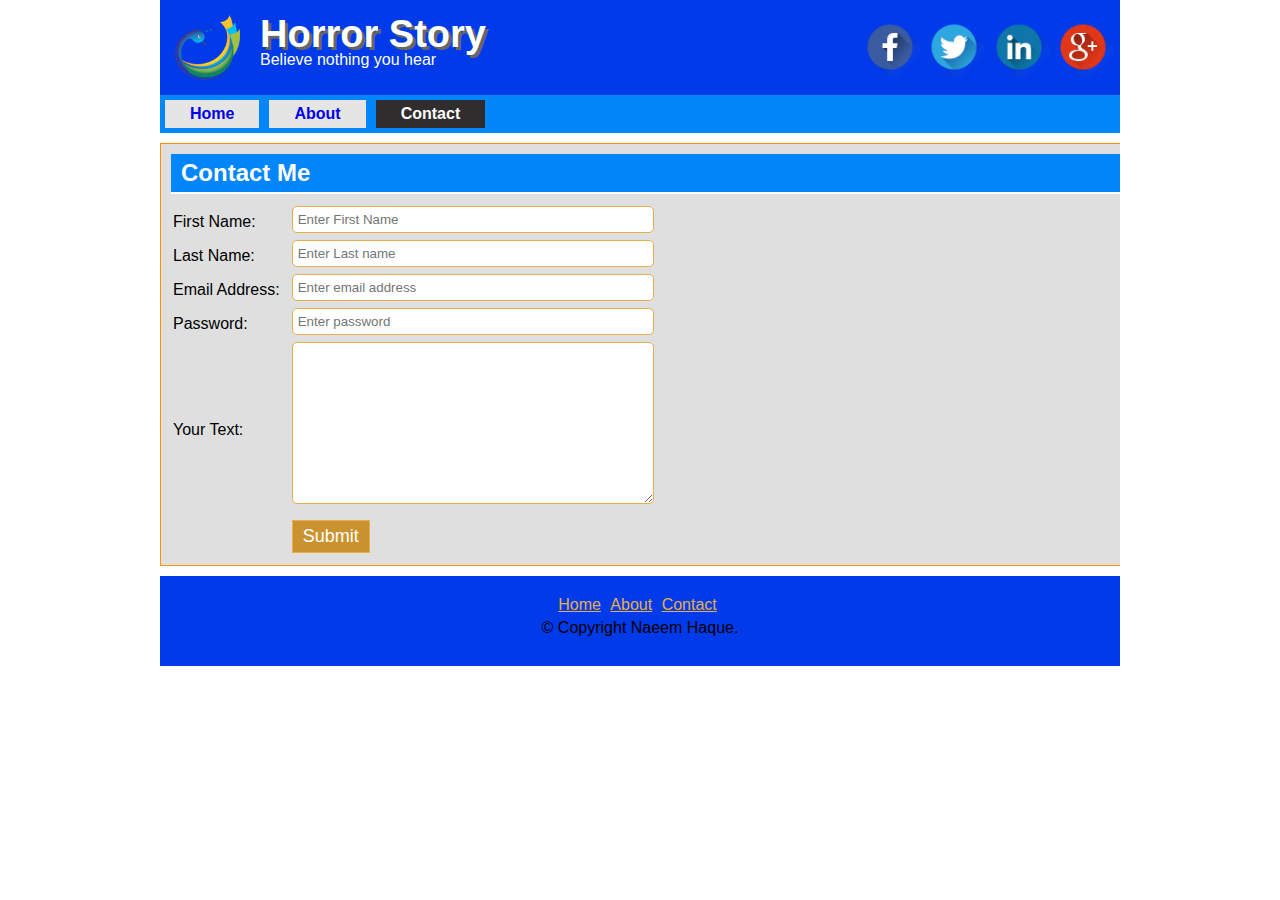
<file: contact.html>
<!DOCTYPE html>
<html>
<head>
	<title>mywebsite</title>
	<link rel="stylesheet" href="style.css"
</head>
<body>
<div class="headerSaction template clear">
    <div class="logo">
	<img src="Images/logo.png" alt="Logo"/>
	<h2>Horror Story</h2>
	<p>Believe nothing you hear</p>
	
	</div>
	
    <div class="social">
	<a href="#"><img src="Images/social/facebook.png" alt="Facebook"/></a>
	<a href="#"><img src="Images/social/twitter.png" alt="Twitter"/></a>
	<a href="#"><img src="Images/social/linkedin.png" alt="LinkedIn"/></a>
	<a href="#"><img src="Images/social/google.png" alt="GooglePlus"/></a>
	</div>
</div>
<div class="nevigation template clear">
	<ul>
		<li><a href="index.html">Home</a></li>
		<li><a href="about.html">About</a></li>
		<li><a id="active" href="contact.html">Contact</a></li>
	</ul>
	</div>
<div class="contentSection template clear">
	<div class="mainConntent clear abutfull" >
	<div class="about clear">
	<h2>Contact Me</h2>
	<table>
	<tr>
	<td>First Name: </td>
	<td><input type="text" name="firstname" placeholder="Enter First Name"/></td>
	</tr>
	
	<tr>
	<td>Last Name: </td>
	<td><input type="text" name="lasttname" placeholder="Enter Last name"/></td>
	</tr>
	
	<tr>
	<td>Email Address: </td>
	<td><input type="email" name="email" placeholder="Enter email address"/></td>
	</tr>
	
	<tr>
	<td>Password: </td>
	<td><input type="password" name="password" placeholder="Enter password"/></td>
	</tr>
	
	<tr>
	<td>Your Text: </td>
	<td><textarea></textarea></td>
	</tr>
	
	<tr>
	<td> </td>
	<td><input type="submit" name="submit" value="Submit"/></td>
	</tr>
	
	</table>
	</div>
		
	</div>
	<!-- <div class="sideBar clear">
		<div class="samesidebar clear">
			<h2>Sidebar One Header</h2>
	    	<p>Sidebar text will be hare. Sidebar text will be hare. Sidebar text will be hare. Sidebar text will be hare. 
		     Sidebar text will be hare. Sidebar text will be hare. Sidebar text will be hare.</p>
	        <p>Sidebar text will be hare. Sidebar text will be hare. Sidebar text will be hare. Sidebar text will be hare. 
		     Sidebar text will be hare. Sidebar text will be hare. Sidebar text will be hare. Sidebar text will be hare.</p>
		</div>
		<div class="samesidebar clear">
			<h2>Sidebar Two Header</h2>
	    	<p>Sidebar text will be hare. Sidebar text will be hare. Sidebar text will be hare. Sidebar text will be hare. 
		     Sidebar text will be hare. Sidebar text will be hare. Sidebar text will be hare.</p>
	        <p>Sidebar text will be hare. Sidebar text will be hare. Sidebar text will be hare. Sidebar text will be hare. 
		     Sidebar text will be hare. Sidebar text will be hare. Sidebar text will be hare. Sidebar text will be hare.</p>
		</div>
		<div class="samesidebar clear">
			<h2>Sidebar Three Header</h2>
	    	<p>Sidebar text will be hare. Sidebar text will be hare. Sidebar text will be hare. Sidebar text will be hare. 
		     Sidebar text will be hare. Sidebar text will be hare. Sidebar text will be hare.</p>
	        <p>Sidebar text will be hare. Sidebar text will be hare. Sidebar text will be hare. Sidebar text will be hare. 
		     Sidebar text will be hare. Sidebar text will be hare. Sidebar text will be hare. Sidebar text will be hare.</p>
		</div>

	</div> -->
	
	</div>
<div class="footerSaction template clear">
	<div class="footemenu clear">
	<ul>
		<li><a href="index.html">Home</a></li>
		<li><a href="about.html">About</a></li>
		<li><a href="contact.html">Contact</a></li>
	</ul>
	</div>
	<p>&copy; Copyright Naeem Haque.</p>
	
</div>
</body>
</html>
</file>
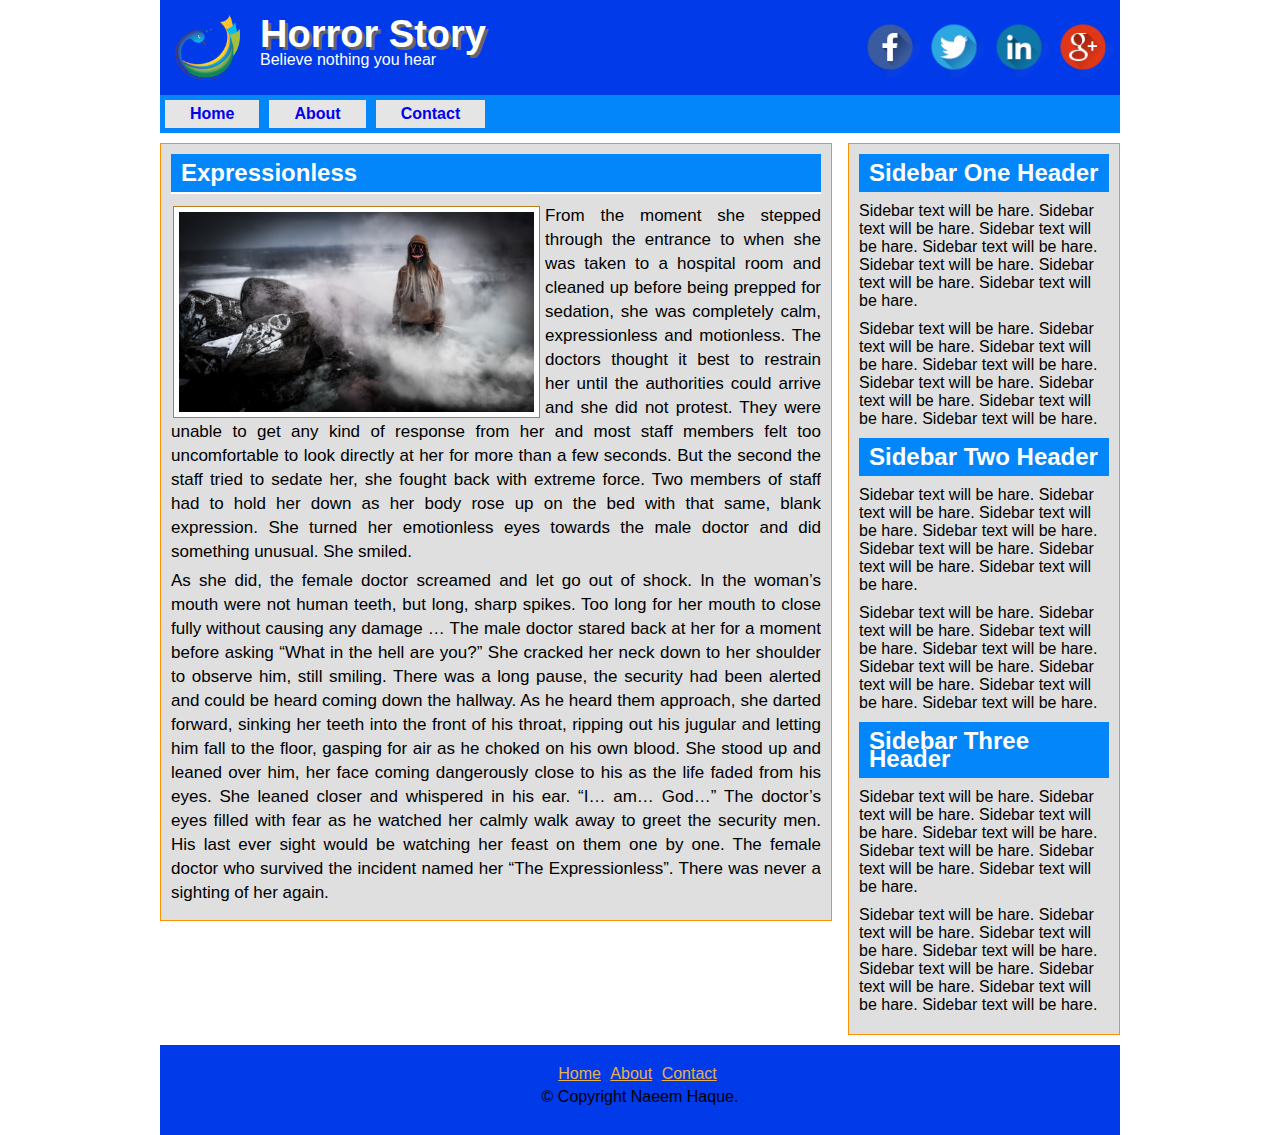
<file: post.html>
<!DOCTYPE html>
<html>
<head>
	<title>mywebsite</title>
	<link rel="stylesheet" href="style.css"
</head>
<body>
<div class="headerSaction template clear">
    <div class="logo">
	<img src="Images/logo.png" alt="Logo"/>
	<h2>Horror Story</h2>
	<p>Believe nothing you hear</p>
	
	</div>
	
    <div class="social">
	<a href="#"><img src="Images/social/facebook.png" alt="Facebook"/></a>
	<a href="#"><img src="Images/social/twitter.png" alt="Twitter"/></a>
	<a href="#"><img src="Images/social/linkedin.png" alt="LinkedIn"/></a>
	<a href="#"><img src="Images/social/google.png" alt="GooglePlus"/></a>
	</div>
</div>
<div class="nevigation template clear">
	<ul>
		<li><a href="index.html">Home</a></li>
		<li><a href="about.html">About</a></li>
		<li><a href="contact.html">Contact</a></li>
	</ul>
	</div>
<div class="contentSection template clear">
	<div class="mainConntent clear" >
	<div class="about clear">
	<h2>Expressionless</h2>
	<img src="Images/horror1.jpg" alt="My Image"/>
	<p>
	From the moment she stepped through the entrance to when she was taken to a hospital
	room and cleaned up before being prepped for sedation, she was completely calm, 
	expressionless and motionless. The doctors thought it best to restrain her until 
	the authorities could arrive and she did not protest. They were unable to get any 
	kind of response from her and most staff members felt too uncomfortable to look 
	directly at her for more than a few seconds.
    But the second the staff tried to sedate her, she fought back with extreme force. 
	Two members of staff had to hold her down as her body rose up on the bed with that same, blank expression.
	She turned her emotionless eyes towards the male doctor and did something unusual. She smiled.
	</p>
	<p>
	As she did, the female doctor screamed and let go out of shock. In the woman’s mouth were not human teeth,
	but long, sharp spikes. Too long for her mouth to close fully without causing any damage …
	The male doctor stared back at her for a moment before asking “What in the hell are you?”
	She cracked her neck down to her shoulder to observe him, still smiling.
	There was a long pause, the security had been alerted and could be heard coming down the hallway.
	As he heard them approach, she darted forward, sinking her teeth into the front of his throat, ripping 
	out his jugular and letting him fall to the floor, gasping for air as he choked on his own blood.
	She stood up and leaned over him, her face coming dangerously close to his as the life faded from his eyes.
	She leaned closer and whispered in his ear.
	“I… am… God…”
	The doctor’s eyes filled with fear as he watched her calmly walk away to greet the security men. His last
	ever sight would be watching her feast on them one by one.
	The female doctor who survived the incident named her “The Expressionless”.
    There was never a sighting of her again.
	
	
	</p>
	</div>
		
	</div>
	<div class="sideBar clear">
		<div class="samesidebar clear">
			<h2>Sidebar One Header</h2>
	    	<p>Sidebar text will be hare. Sidebar text will be hare. Sidebar text will be hare. Sidebar text will be hare. 
		     Sidebar text will be hare. Sidebar text will be hare. Sidebar text will be hare.</p>
	        <p>Sidebar text will be hare. Sidebar text will be hare. Sidebar text will be hare. Sidebar text will be hare. 
		     Sidebar text will be hare. Sidebar text will be hare. Sidebar text will be hare. Sidebar text will be hare.</p>
		</div>
		<div class="samesidebar clear">
			<h2>Sidebar Two Header</h2>
	    	<p>Sidebar text will be hare. Sidebar text will be hare. Sidebar text will be hare. Sidebar text will be hare. 
		     Sidebar text will be hare. Sidebar text will be hare. Sidebar text will be hare.</p>
	        <p>Sidebar text will be hare. Sidebar text will be hare. Sidebar text will be hare. Sidebar text will be hare. 
		     Sidebar text will be hare. Sidebar text will be hare. Sidebar text will be hare. Sidebar text will be hare.</p>
		</div>
		<div class="samesidebar clear">
			<h2>Sidebar Three Header</h2>
	    	<p>Sidebar text will be hare. Sidebar text will be hare. Sidebar text will be hare. Sidebar text will be hare. 
		     Sidebar text will be hare. Sidebar text will be hare. Sidebar text will be hare.</p>
	        <p>Sidebar text will be hare. Sidebar text will be hare. Sidebar text will be hare. Sidebar text will be hare. 
		     Sidebar text will be hare. Sidebar text will be hare. Sidebar text will be hare. Sidebar text will be hare.</p>
		</div>

	</div>
	
	</div>
<div class="footerSaction template clear">
	<div class="footemenu clear">
	<ul>
		<li><a href="index.html">Home</a></li>
		<li><a href="about.html">About</a></li>
		<li><a href="contact.html">Contact</a></li>
	</ul>
	</div>
	<p>&copy; Copyright Naeem Haque.</p>
	
</div>
</body>
</html>
</file>
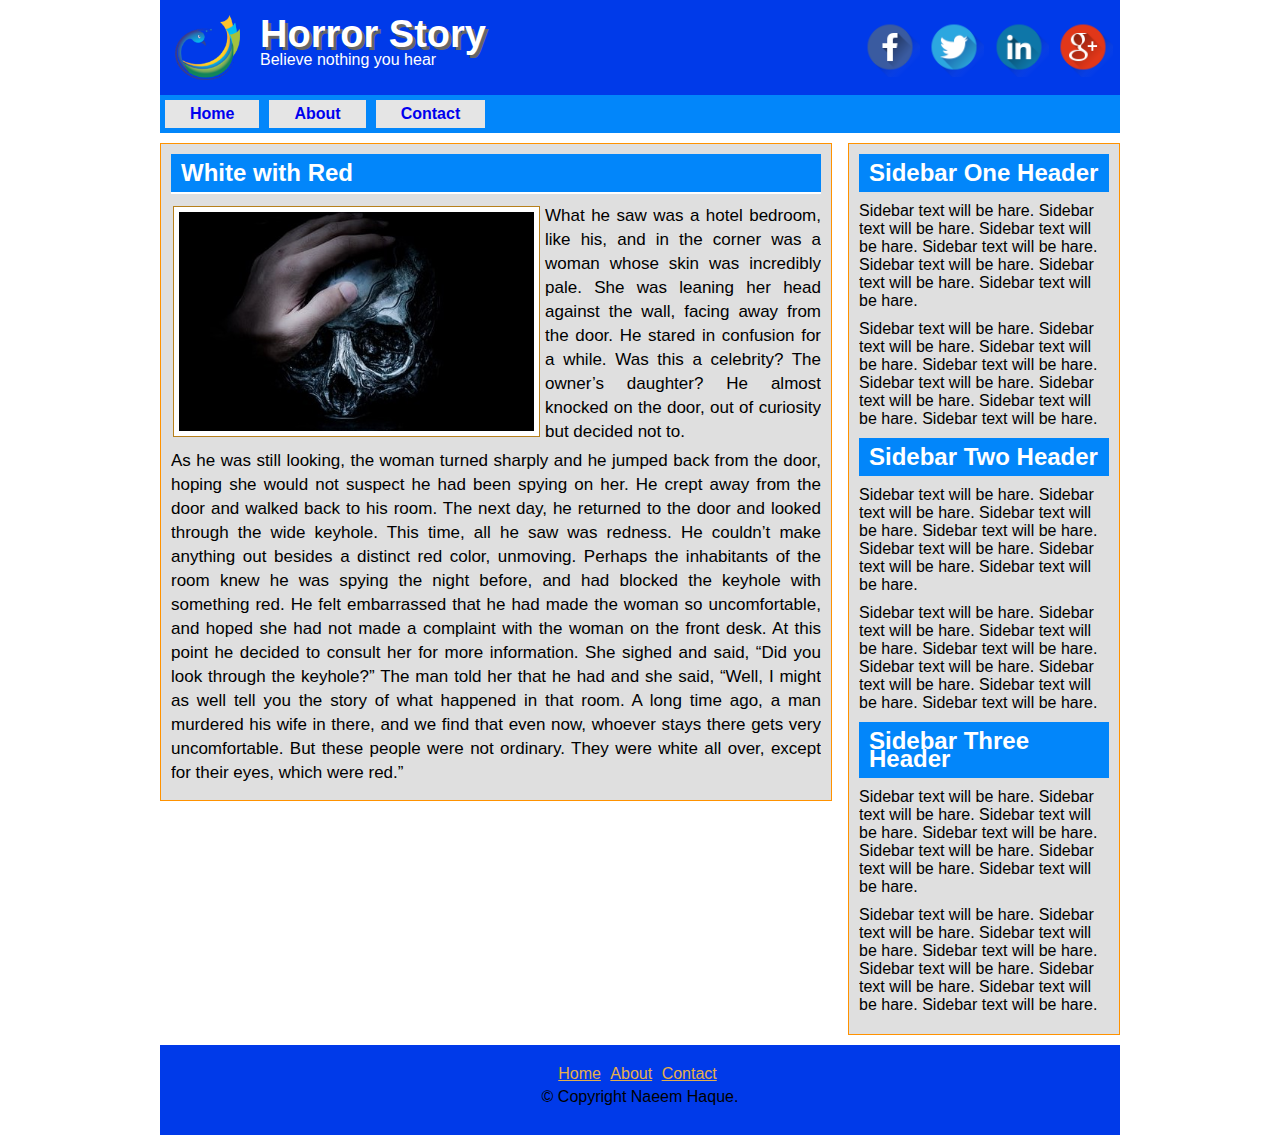
<file: post2.html>
<!DOCTYPE html>
<html>
<head>
	<title>mywebsite</title>
	<link rel="stylesheet" href="style.css"
</head>
<body>
<div class="headerSaction template clear">
    <div class="logo">
	<img src="Images/logo.png" alt="Logo"/>
	<h2>Horror Story</h2>
	<p>Believe nothing you hear</p>
	
	</div>
	
    <div class="social">
	<a href="#"><img src="Images/social/facebook.png" alt="Facebook"/></a>
	<a href="#"><img src="Images/social/twitter.png" alt="Twitter"/></a>
	<a href="#"><img src="Images/social/linkedin.png" alt="LinkedIn"/></a>
	<a href="#"><img src="Images/social/google.png" alt="GooglePlus"/></a>
	</div>
</div>
<div class="nevigation template clear">
	<ul>
		<li><a href="index.html">Home</a></li>
		<li><a href="about.html">About</a></li>
		<li><a href="contact.html">Contact</a></li>
	</ul>
	</div>
<div class="contentSection template clear">
	<div class="mainConntent clear" >
	<div class="about clear">
	<h2> White with Red</h2>
	<img src="Images/horror2.jpg" alt="My Image"/>
	<p>
	What he saw was a hotel bedroom, like his, and in the corner was a woman whose skin was incredibly pale.
	She was leaning her head against the wall, facing away from the door. He stared in confusion for a while.
	Was this a celebrity? The owner’s daughter? He almost knocked on the door, out of curiosity but decided not to.
	</p>
	<p>
	As he was still looking, the woman turned sharply and he jumped back from the door, hoping she would not
	suspect he had been spying on her. He crept away from the door and walked back to his room. The next day,
	he returned to the door and looked through the wide keyhole. This time, all he saw was redness. He couldn’t 
	make anything out besides a distinct red color, unmoving. Perhaps the inhabitants of the room knew he was 
	spying the night before, and had blocked the keyhole with something red. He felt embarrassed that he had made
	the woman so uncomfortable, and hoped she had not made a complaint with the woman on the front desk.
	At this point he decided to consult her for more information. She sighed and said, “Did you look through the keyhole?”
	The man told her that he had and she said, “Well, I might as well tell you the story of what happened in that room.
	A long time ago, a man murdered his wife in there, and we find that even now, whoever stays there gets very 
	uncomfortable. But these people were not ordinary. They were white all over, except for their eyes, which were red.”
	
	
	</p>
	</div>
		
	</div>
	<div class="sideBar clear">
		<div class="samesidebar clear">
			<h2>Sidebar One Header</h2>
	    	<p>Sidebar text will be hare. Sidebar text will be hare. Sidebar text will be hare. Sidebar text will be hare. 
		     Sidebar text will be hare. Sidebar text will be hare. Sidebar text will be hare.</p>
	        <p>Sidebar text will be hare. Sidebar text will be hare. Sidebar text will be hare. Sidebar text will be hare. 
		     Sidebar text will be hare. Sidebar text will be hare. Sidebar text will be hare. Sidebar text will be hare.</p>
		</div>
		<div class="samesidebar clear">
			<h2>Sidebar Two Header</h2>
	    	<p>Sidebar text will be hare. Sidebar text will be hare. Sidebar text will be hare. Sidebar text will be hare. 
		     Sidebar text will be hare. Sidebar text will be hare. Sidebar text will be hare.</p>
	        <p>Sidebar text will be hare. Sidebar text will be hare. Sidebar text will be hare. Sidebar text will be hare. 
		     Sidebar text will be hare. Sidebar text will be hare. Sidebar text will be hare. Sidebar text will be hare.</p>
		</div>
		<div class="samesidebar clear">
			<h2>Sidebar Three Header</h2>
	    	<p>Sidebar text will be hare. Sidebar text will be hare. Sidebar text will be hare. Sidebar text will be hare. 
		     Sidebar text will be hare. Sidebar text will be hare. Sidebar text will be hare.</p>
	        <p>Sidebar text will be hare. Sidebar text will be hare. Sidebar text will be hare. Sidebar text will be hare. 
		     Sidebar text will be hare. Sidebar text will be hare. Sidebar text will be hare. Sidebar text will be hare.</p>
		</div>

	</div>
	
	</div>
<div class="footerSaction template clear">
	<div class="footemenu clear">
	<ul>
		<li><a href="index.html">Home</a></li>
		<li><a href="about.html">About</a></li>
		<li><a href="contact.html">Contact</a></li>
	</ul>
	</div>
	<p>&copy; Copyright Naeem Haque.</p>
	
</div>
</body>
</html>
</file>
<file: style.css>
*{margin: 0; padding: 0; outline:0;}
	body{
		font-family: arial;
		 font-size:14; 
		 line-height:18px;
		 color: #000; 
		 width: 960px; 
		 margin: 0 auto;
		}
	
	.templete{
		width:960px;
		margin:0 auto;
	}
	.clear{overflow:hidden;}
	input[type="text"], input[type="email"], input[type="password"] {
	width: 350px;
	margin-bottom: 5px;
	padding: 5px;
	border: 1px solid #e6af4b;
	border-radius: 5px;
	margin-left: 10px;
}
	input[type="submit"] {
	border: 1px solid #e6af4b;
	background: #ca932f;
	font-size: 18px;
	margin-left: 10px;
	padding: 5px 10px;
	color: #fff;
	cursor: pointer;
}
	textarea{
		height:150px;
		margin-bottom:10px;
		padding:5px;
		width: 350px;
		border:1px solid #e6af4b;
		border-radius: 5px;
	    margin-left: 10px;
	}
	.headerSaction{
	background:#003AE9; 
	color:#fff;
   
	}
	.logo{width: 420px; float: left;}
	.logo img{
		padding:15px;
		width:65px;
		float:left;
		margin-right:5px;
	}
	.logo h2 {
		margin-top: 25px;
		margin-bottom: 8px;
		font-size: 38px;
		text-shadow: 3px 3px 0 #666;
}
	.logo p{}
	
	.social{width:260px; float:right; padding-top:17px;}
	.social img{width: 60px;}
	
	
	.nevigation{background: #0286fa;}
	.nevigation ul{margin:0;padding:0;list-style:none;}
	.nevigation ul li{display:block;float:left;}
	.nevigation ul li a {
	display: block;
	background: #E5E5E5;
	text-decoration: none;
	padding: 5px 25px;
	margin: 5px;
	font-weight: bold;
}
	.nevigation ul li a:hover, #active{background:#2F2D2E;color:#fff;}
	
	.contentSection{background:#FFFFFF;}
    .mainConntent {
	border: 1px solid #ff9200;
	width: 650px;
	background: #DFDFDF;
	float: left;
	padding: 10px;
	margin: 10px;
	margin-left: 0;
}
	.about {	}
	.abutfull {
		width: 960px;
	}
	.about img {
	width: 355px;
	float: left;
	border: 1px solid #b7801c;
	background: #fff;
	padding: 5px;
	margin: 2px;
	margin-right: 5px;
}
	.about p {
	font-size: 17px;
	line-height: 24px;
	margin-bottom: 5px;
	text-align: justify;
}
	.samepost {}
	.samepost h2, .about h2 {
		color: #fff;
	background: #0286fa;
	padding: 10px;
	border-bottom: 2px solid;
	margin-bottom: 10px;
}
	.samepost img {
	float: left;
	width: 350px;
	margin-right: 10px;
	background: #fff;
	border: 1px solid;
	padding: 5px;
}
	.samepost p {
	text-align: justify;
	line-height: 25px;
	font-size: 18px;
}
	.readmore{float:right;}
	.readmore a {
	background: #0038ac;
	color: #fff;
	border: 5px;
	font-size: 16px;
}
	
	.sideBar {
		border: 1px solid #ff9200;
	width: 250px;
	background: #DFDFDF;
	float: right;
	margin-top: 10px;
	padding: 10px;
	margin-bottom: 10px;
}
	.samesidebar{ }
	.samesidebar h2 {
	background: #0286fa;
	padding: 10px;
	color: #fff;
	margin-bottom: 10px;

}
	.samesidebar p{margin-bottom: 10px;}
	.footerSaction{height:90px;background: #003AE9; text-align:center;}
	.footemenu {
	margin-top: 20px;
	margin-bottom: 5px;
}
	.footemenu ul{padding:0; margin:0; list-style:none;text-align:center;}
	.footemenu ul li{ display:inline-block;}
	.footemenu ul li a{color: #e6af4b; margin-right: 5px;}
	.footerSaction p{}
</file>
